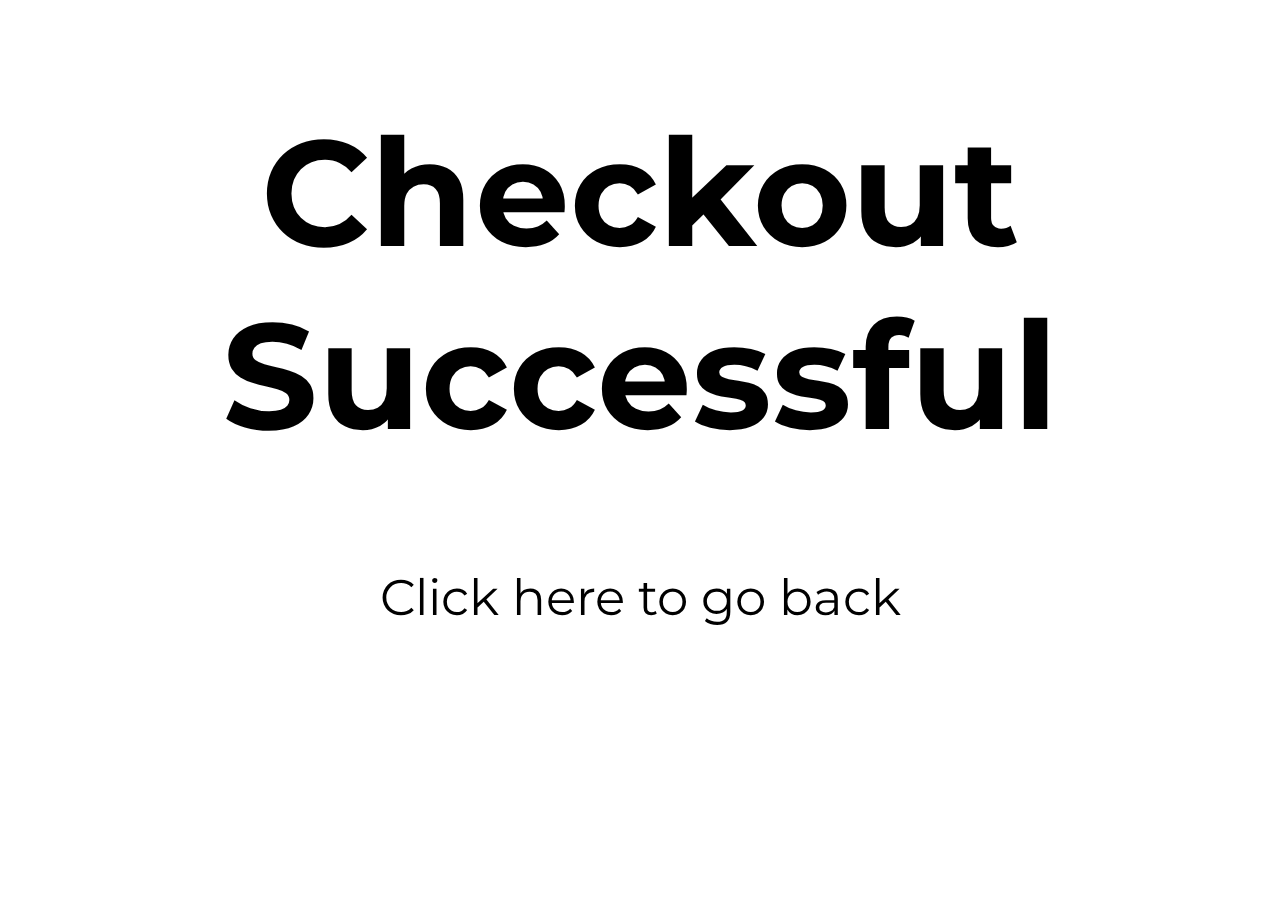
<file: HTML/confirmation.html>
﻿<!DOCTYPE html>
<html lang="en">

<head>
  <meta charset="UTF-8" />
  <meta name="viewport" content="width=device-width, initial-scale=1.0" />
  <link rel="shortcut icon" type="image/x-icon" href="../Images/-hol.png" />
  <meta http-equiv="X-UA-Compatible" content="ie=edge" />
  <link href="https://fonts.googleapis.com/css?family=Montserrat:400,700&display=swap" rel="stylesheet" />
  <title>HOL.com</title>
</head>
<style>
  h1 {
    font-family: "Montserrat";
    font-size: 150px;
    text-align: center;
  }

  p {
    text-align: center;
  }

  a {
    font-family: "Montserrat";
    text-decoration: none;
    color: black;
    font-size: 50px;
  }

  a:hover {
    color: paleturquoise;
  }
</style>

<body>
  <h1>Checkout Successful</h1>
  <p><a href="../index.html">Click here to go back</a></p>
</body>

</html>
</file>
